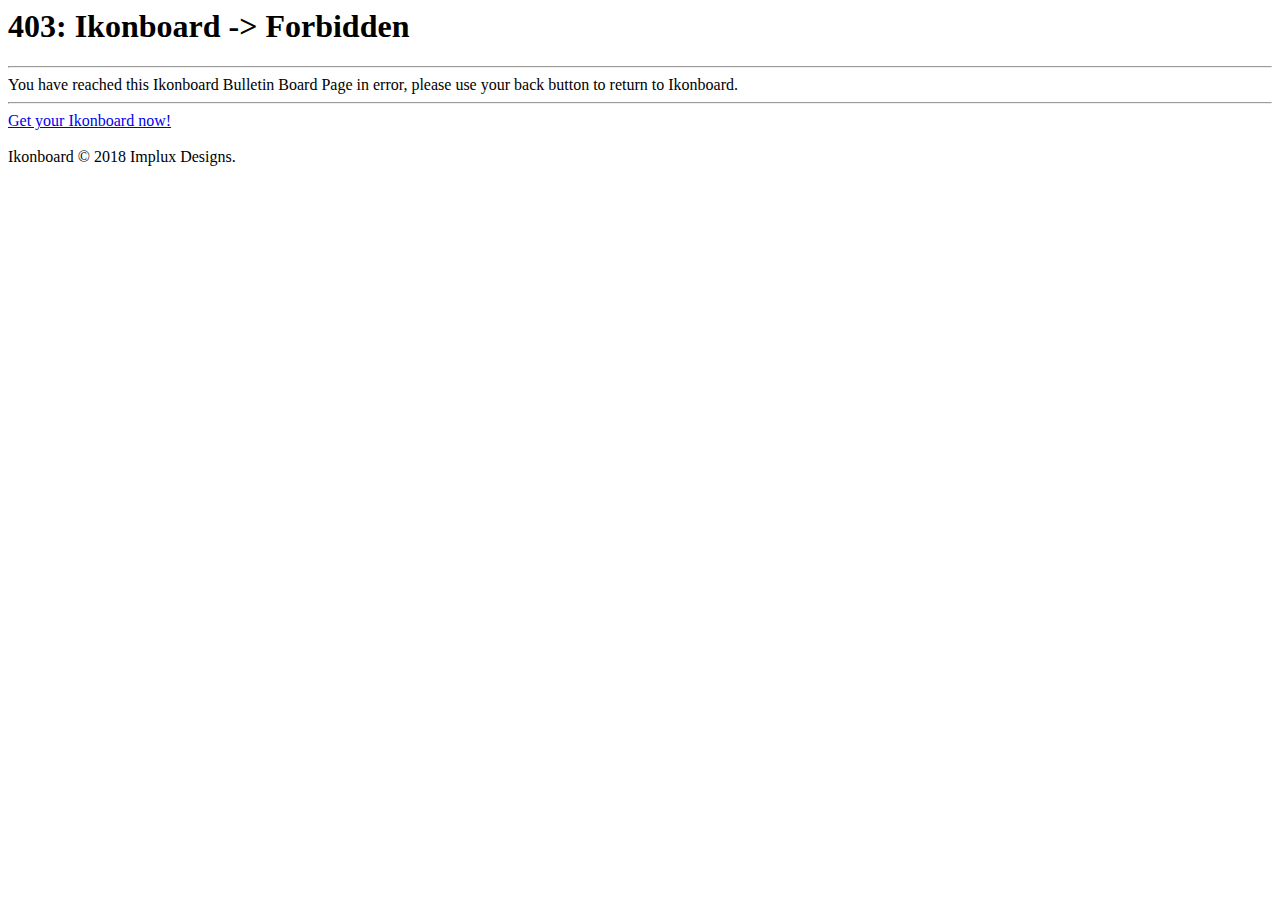
<file: Upload_Files/iB_html/index.html>
﻿<html>
<head><title>Ikonboard - Bulletin Board System</title></head>
<body>
<h1>403: Ikonboard -> Forbidden</h1>
<hr>
You have reached this Ikonboard Bulletin Board Page in error, please use
your back button to return to Ikonboard.
<hr>
<a href="http://www.impluxdesigns.com/">Get your Ikonboard now!</a>
<br><br>
Ikonboard &copy; 2018 Implux Designs.
</body>
</html>
</file>
